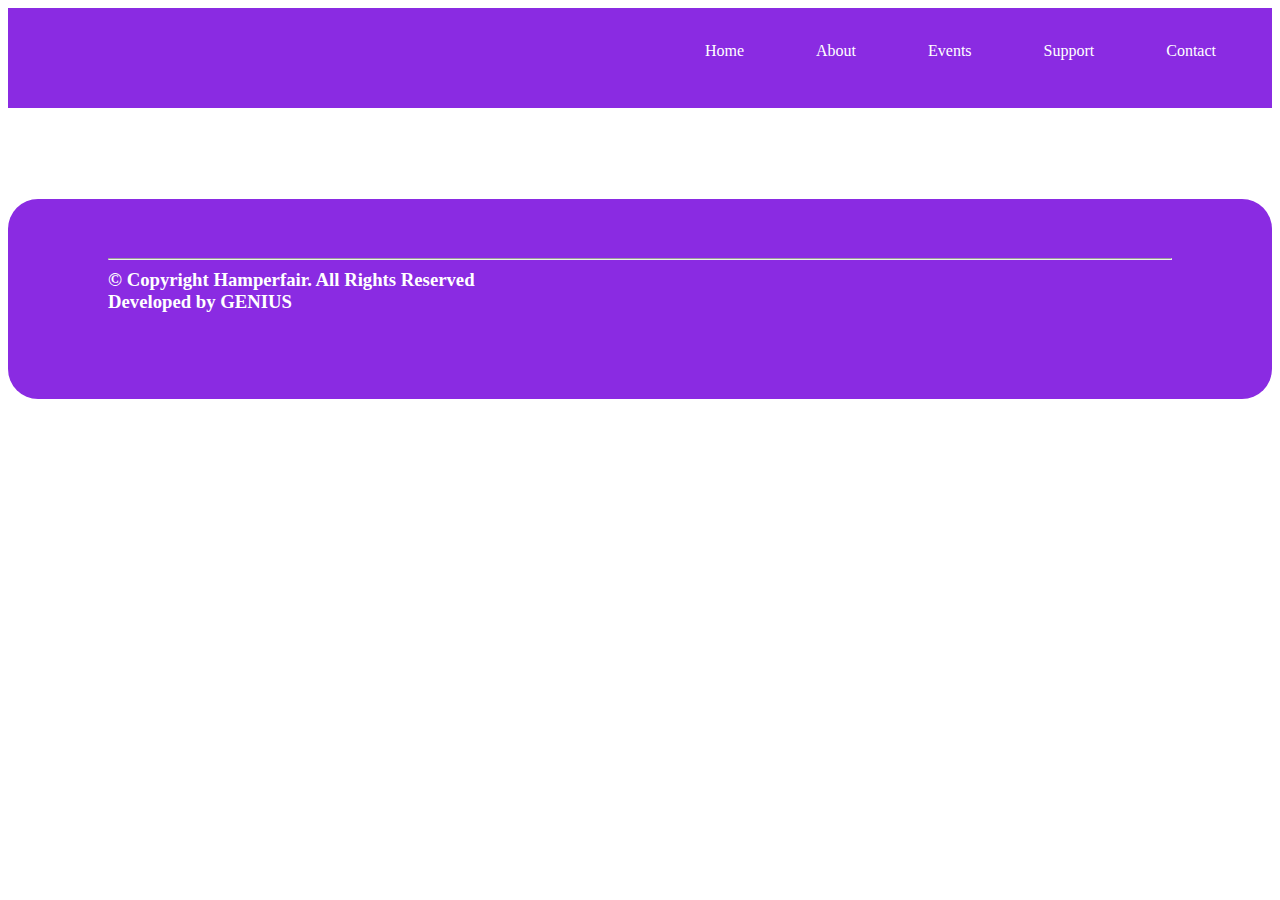
<file: MR  Ayo website/contact.html>
<!DOCTYPE html>
<html>
<head>
    <link rel="stylesheet" href="styles.css">
    <title>Contact Us</title>
</head>
<body>
    
    <ul>
        <li> <a href="contact.html">Contact</a></li>
        <li> <a href="support.html">Support</a></li> 
        <li> <a href="events.html">Events</a></li>  
        <li> <a href="about.html">About</a></li> 
        <li> <a href="index.html">Home</a></li>
      </ul>
        </header>








        <br>
        <br>
        <br>
        <br>
        
        <footer>
          <div class="iwant">
        <a href="https://facebook.com"><i class="fab fa-facebook"></i></a>
        <a href="https://twitter.com"><i class="fab fa-twitter"></i></a>
        <a href="https://instagram.com"><i class="fab fa-instagram-square"></i></a>
        
          </div>
        <h3 id="footer">
          <hr>
          © Copyright Hamperfair. All Rights Reserved <br>
        Developed by GENIUS
        </h3>
        </footer>
        
</body>
</html>
</file>
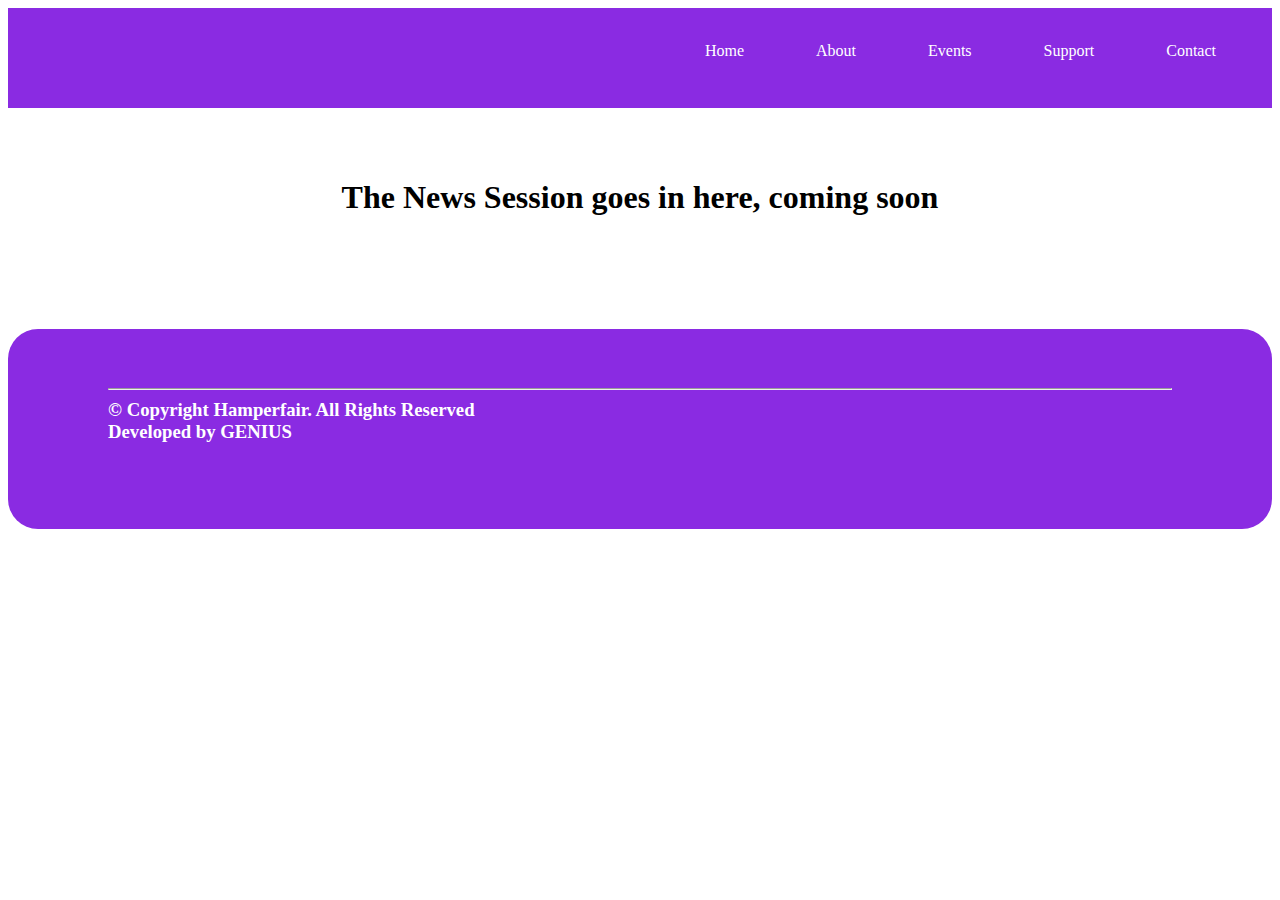
<file: MR  Ayo website/events.html>
<!DOCTYPE html>
<html>
<head>
    <link rel="stylesheet" href="styles.css">
    <title>Our events</title>
</head>
<body>
    
    <ul>
        <li> <a href="contact.html">Contact</a></li>
        <li> <a href="support.html">Support</a></li> 
        <li> <a href="events.html">Events</a></li>  
        <li> <a href="about.html">About</a></li> 
        <li> <a href="index.html">Home</a></li>
      </ul>
        </header>

<h1 id="events">The News Session goes in here, coming soon</h1>






<br>
<br>
<br>
<br>

<footer>
  <div class="iwant">
<a href="https://facebook.com"><i class="fab fa-facebook"></i></a>
<a href="https://twitter.com"><i class="fab fa-twitter"></i></a>
<a href="https://instagram.com"><i class="fab fa-instagram-square"></i></a>

  </div>
<h3 id="footer">
  <hr>
  © Copyright Hamperfair. All Rights Reserved <br>
Developed by GENIUS
</h3>
</footer>

</body>
</html>
</file>
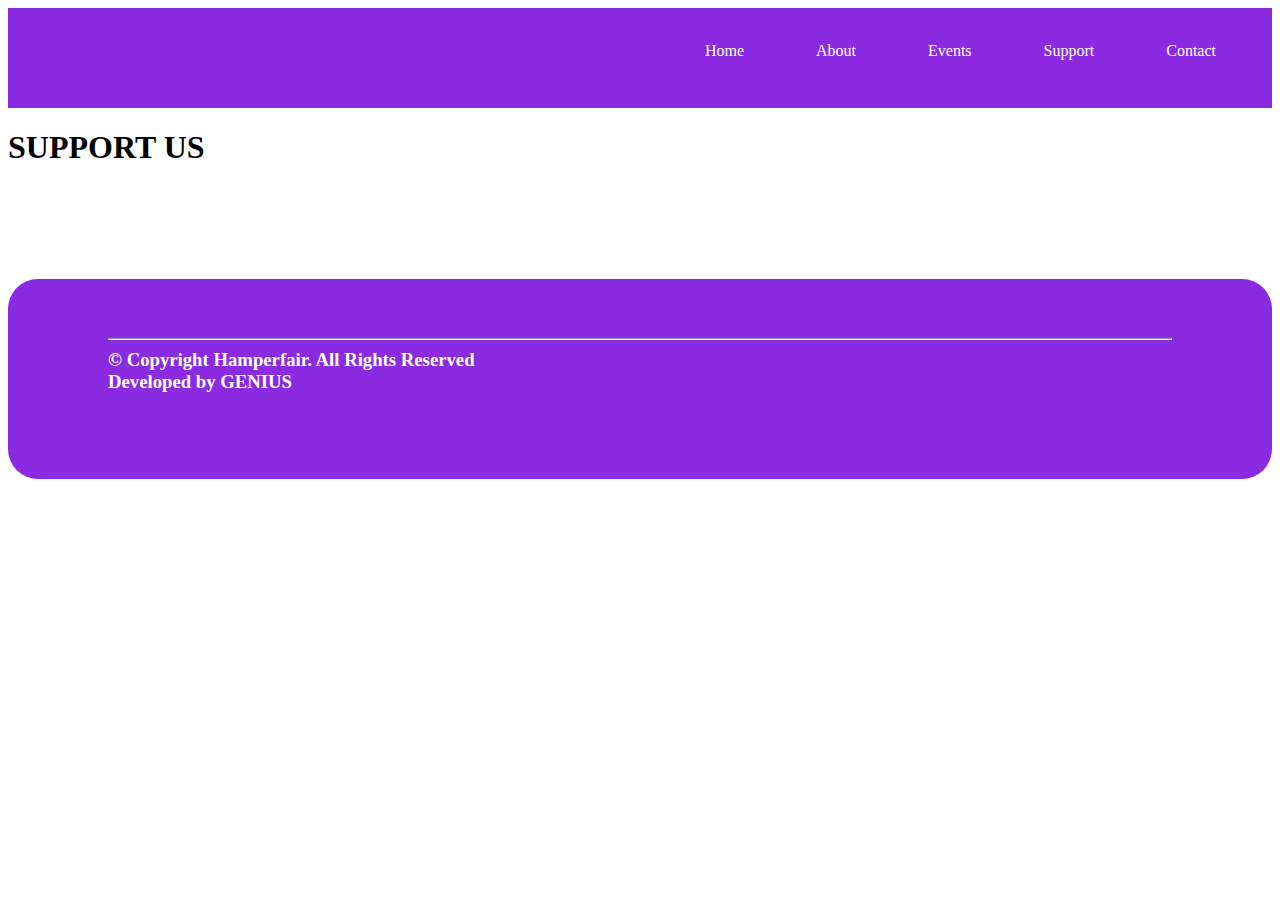
<file: MR  Ayo website/support.html>
<!DOCTYPE html>
<html>
<head>
    <link rel="stylesheet" href="styles.css">
    <title>Support</title>
</head>
<body>
    
    <ul>
        <li> <a href="contact.html">Contact</a></li>
        <li> <a href="support.html">Support</a></li> 
        <li> <a href="events.html">Events</a></li>  
        <li> <a href="about.html">About</a></li> 
        <li> <a href="index.html">Home</a></li>
      </ul>
        </header>

<h1>SUPPORT US</h1>







<br>
<br>
<br>
<br>

<footer>
  <div class="iwant">
<a href="https://facebook.com"><i class="fab fa-facebook"></i></a>
<a href="https://twitter.com"><i class="fab fa-twitter"></i></a>
<a href="https://instagram.com"><i class="fab fa-instagram-square"></i></a>

  </div>
<h3 id="footer">
  <hr>
  © Copyright Hamperfair. All Rights Reserved <br>
Developed by GENIUS
</h3>
</footer>


</body>
</html>
</file>
<file: MR  Ayo website/styles.css>
#ham {
    font-size: 26px;
    line-height: 36px;
    padding-left: 180px;
    padding-top: 200px;
    font-size: 50px;
}

#make{
    margin: 10px 0 0 0;
    font-size: 18px;
    line-height: 24px;
    padding-left: 180px;
}
#make2{
    margin: 10px 0 0 0;
    font-size: 18px;
    line-height: 24px;
    padding-left: 180px;
}

.head{
    width: 100%;
    height: 100vh;
    background-image: url(https://image.freepik.com/free-photo/smiling-handsome-mixed-race-schoolboy-with-books-backpack-giving-thumbs-up-isolated-yellow-wall-with-copy-space_8087-4267.jpg);
    background-repeat: no-repeat;
    background-size: 100%;
    opacity: 90%;
}

#what{
    padding-top: 20px;
    text-align: center;
    margin: 100px;
}

#mission{
    text-align: left;
    line-height: 20px;
    
}

#mission2{
    text-align: left;
   line-height: 20px;
}

#vision{
    text-align: left;
    line-height: 20px;
}

#vision2{
    text-align: left;
    line-height: 20px;
}

#values{
    text-align: left;
    line-height: 20px;
}

#values2{
     text-align: left;
    line-height: 20px;
}





  #mission22{
  float: right;
  padding-right: 800px;
  
  }

  #img11{

width: 10%;
    height: 10vh;
    padding-top: 30px;

  }


  #float1{
    float: left;
    height: 200px;
    width: 200px;

  }

  .float1{
    padding-top: 30px;

  }

  #float2{
    float: left;
    height: 200px;
    width: 200px;

  }

  .float2{
    padding-top: 30px;
    
  }

  #float3{
    float: left;
    height: 120px;
    width: 120px;

  }

  .float3{
    padding-top: 5px;

  }

  ul {
    list-style-type: none;
    margin: 0;
    padding: 0;
    overflow: hidden;
    background-color: blueviolet;
    color: white;
    opacity: 100px;
    height: 100px;
    
  }
  
  li {
    float: right;
    padding-right: 40px;
    padding-top: 20px;
  }
  
  li a {
    display: block;
    color:white;
    text-align: right;
    padding: 14px 16px;
    text-decoration: none;
}
  
  li a:hover {
    background-color: orange;
  }

#allwhatsimg{
  float: right;
    height: 500px;
    width: 500px;
}
#allwhats{
  padding-top: 30px;
}

.baby1{
background-color: blueviolet;
border-radius: 10px;
height: 200px;
color: white;
padding-left: 80px;
padding-top: 50px;
margin-top: 200px;
}



#baby2{
background-color: orange;
width: 120px;
border-radius: 10px;
padding-left: 20px;

}
#baby2:hover{
color: red
}

#services{
text-align: center;
margin-top: 100px;
}

#care1{
  height: 200px;
  width: 200px;
 
}

#ul1{
padding-right: 170px;
}

#ul2{
  
  padding-right: 300px;
  border-radius: 10px;
height: 200px;
margin-top: 100px;

  }

#lii1{
  color: white;
  font-size: x-large;
  text-align: center;
}

#aboutpic1{
  width: 900px;
  height: 500px;
}
#major1{
  font-size: x-large;
}

#allabout{
  padding-left: 100px;
}

#events{
  text-align: center;
  padding-top: 50px;
}

#footer{
  padding-left: 100px;
  background-color: blueviolet;
  color: white;
  height: 150px;
  border-radius: 30px;
  padding-top: 50px;
}
.iwant{
  float: right;
  padding-top: 80px;
  padding-right: 100px;
}

a:hover{
  color: orange;
}
</file>
